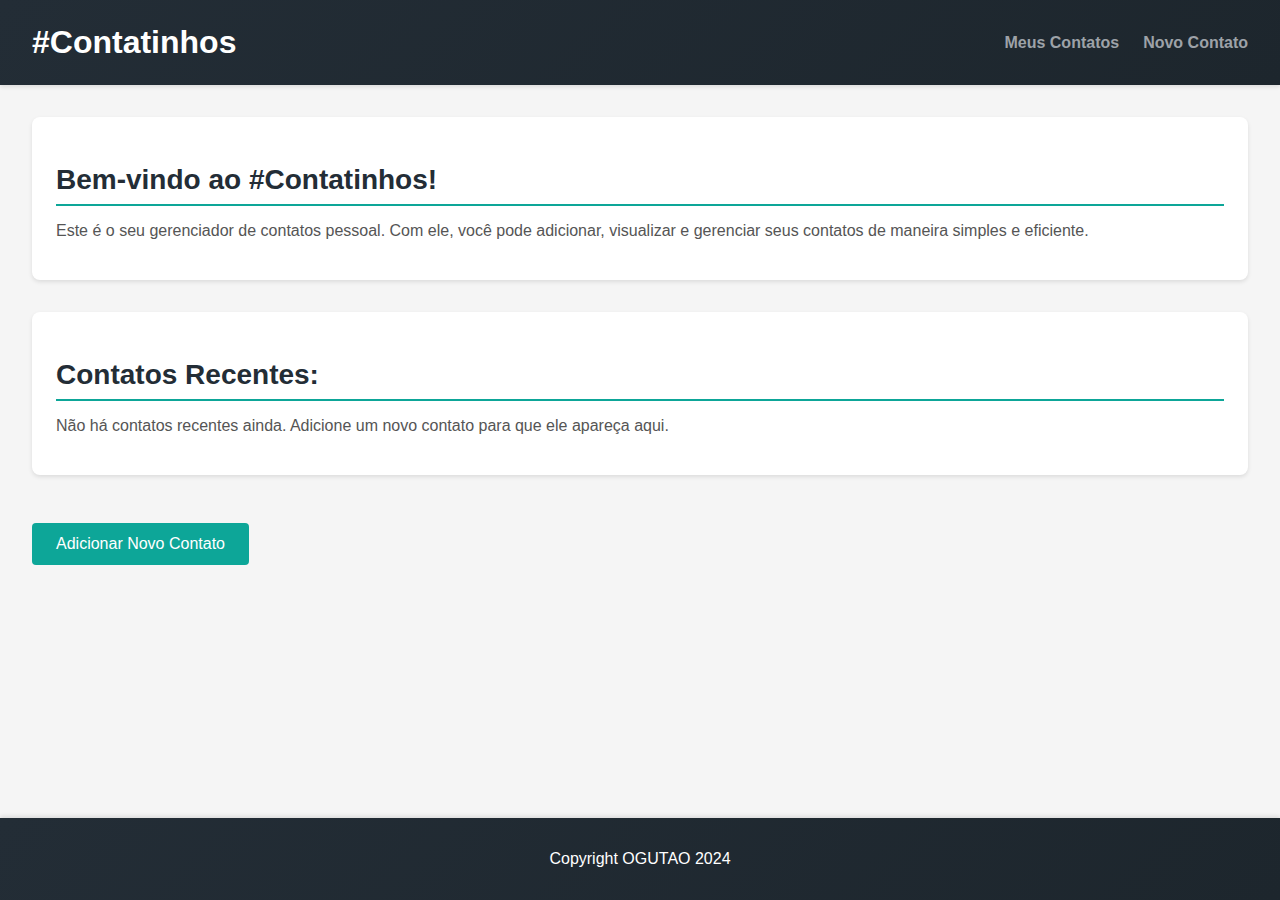
<file: PrimeiroSiteWeb/index.html>
<!DOCTYPE html>
<html lang="pt-BR">
<head>
    <meta charset="UTF-8">
    <meta name="viewport" content="width=device-width, initial-scale=1.0">
    <title>@Contatinhos</title>
    <link rel="stylesheet" href="estilo.css">
</head>
<body>
    <header class="site-header">
        <h1>#Contatinhos</h1>
        <nav>
            <ul>
                <li><a href="contatos.html">Meus Contatos</a></li>
                <li><a href="novo.html">Novo Contato</a></li>
            </ul>
        </nav>
    </header>
    <main>
        <section class="welcome-section">
            <h2>Bem-vindo ao #Contatinhos!</h2>
            <p>Este é o seu gerenciador de contatos pessoal. Com ele, você pode adicionar, visualizar e gerenciar seus contatos de maneira simples e eficiente.</p>
        </section>
        <section class="recent-contacts">
            <h2>Contatos Recentes:</h2>
            <div id="contactList">
            </div>
        </section>
        <a href="novo.html" class="button-add">Adicionar Novo Contato</a>
    </main>
    <footer class="site-footer">
        <p>Copyright OGUTAO 2024</p>
    </footer>
    <script src="script.js"></script>
</body>
</html>
</file>
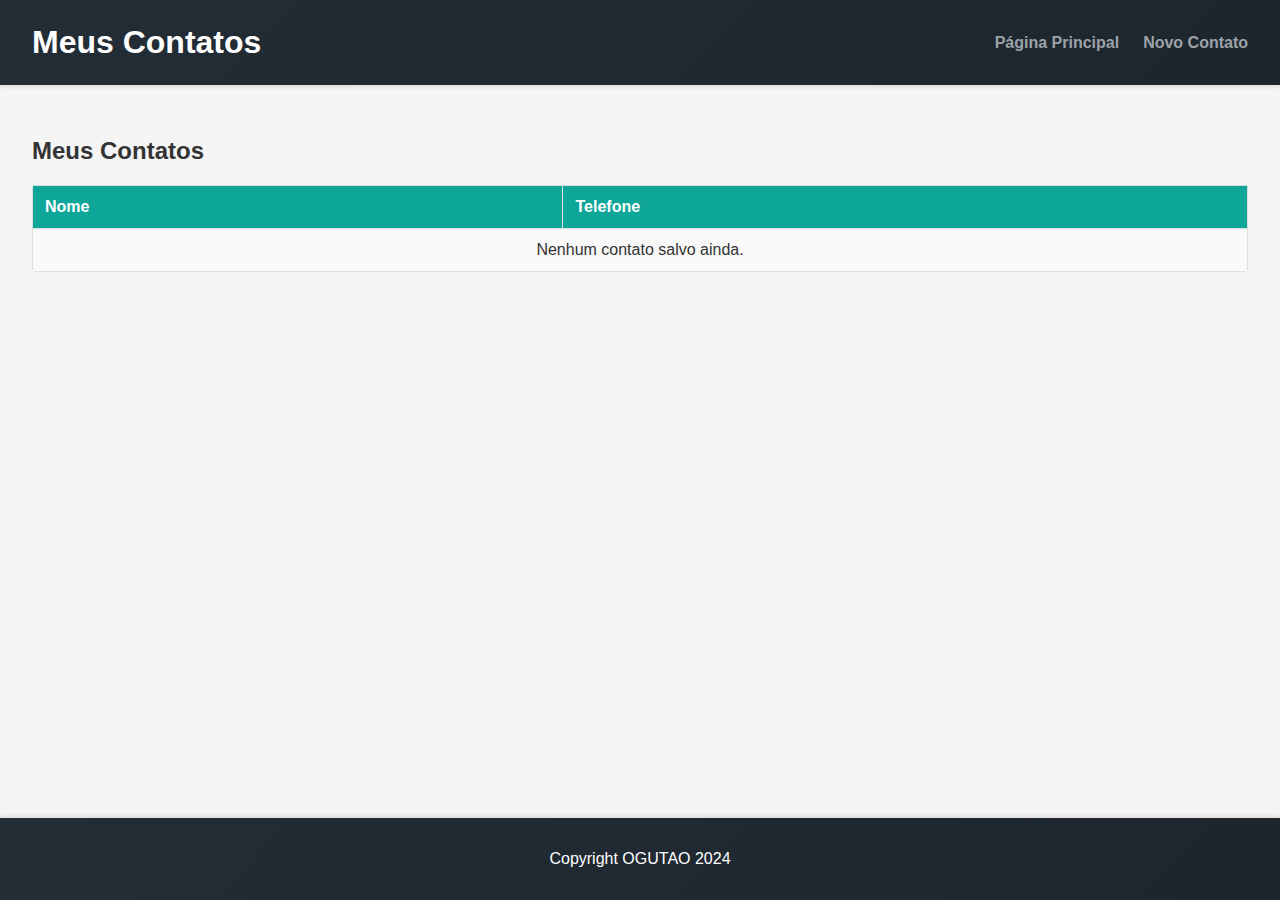
<file: PrimeiroSiteWeb/contatos.html>
<!DOCTYPE html>
<html lang="pt-BR">
<head>
    <meta charset="UTF-8">
    <meta name="viewport" content="width=device-width, initial-scale=1.0">
    <title>@Contatinhos - Meus Contatos</title>
    <link rel="stylesheet" href="estilo.css">
</head>
<body>
    <header class="site-header">
        <h1>Meus Contatos</h1>
        <nav>
            <ul>
                <li><a href="index.html">Página Principal</a></li>
                <li><a href="novo.html">Novo Contato</a></li>
            </ul>
        </nav>
    </header>
    <main>
        <h2>Meus Contatos</h2>
        <table id="contactsTable">
            <tr>
                <th>Nome</th>
                <th>Telefone</th>
            </tr>
        </table>
    </main>    
    <footer class="site-footer">
        <p>Copyright OGUTAO 2024</p>
    </footer>
    <script src="script.js"></script>
</body>
</html>
</file>
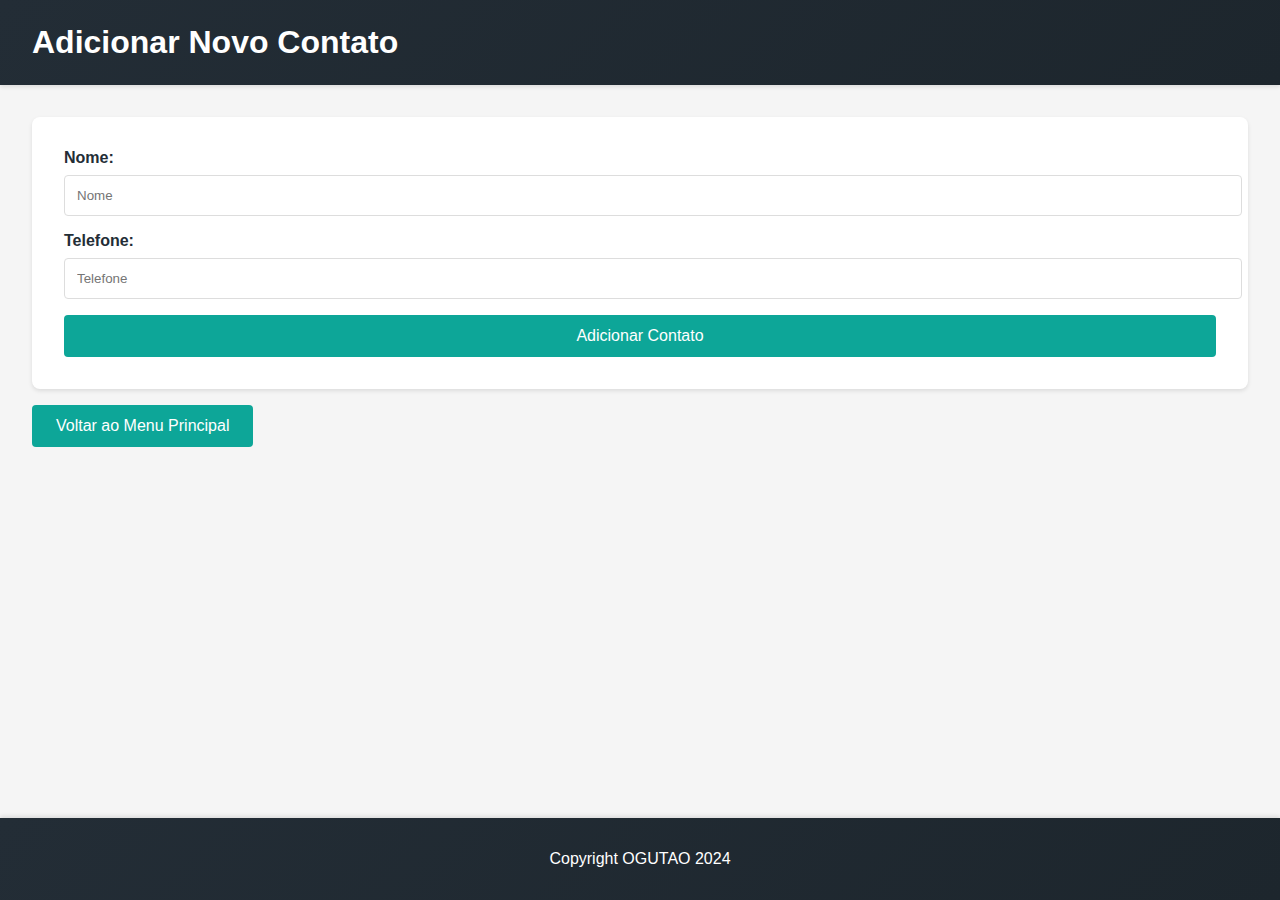
<file: PrimeiroSiteWeb/novo.html>
<!DOCTYPE html>
<html lang="pt-BR">
<head>
    <meta charset="UTF-8">
    <meta name="viewport" content="width=device-width, initial-scale=1.0">
    <title>@Contatinhos - Novo Contato</title>
    <link rel="stylesheet" href="estilo.css">
</head>
<body>
    <header class="site-header">
        <h1>Adicionar Novo Contato</h1>
    </header>
    <main>
        <form id="contactForm" class="contact-form">
            <label for="nome">Nome:</label>
            <input type="text" id="nome" name="nome" placeholder="Nome" required>
            
            <label for="telefone">Telefone:</label>
            <input type="tel" id="telefone" name="telefone" placeholder="Telefone" required>
            
            <input type="submit" value="Adicionar Contato">
        </form>
        <a href="index.html" class="back-to-main">Voltar ao Menu Principal</a>
    </main>    
    <footer class="site-footer">
        <p>Copyright OGUTAO 2024</p>
    </footer>
    <script src="script.js"></script>
</body>
</html>
</file>
<file: PrimeiroSiteWeb/estilo.css>
html {
    height: 100%;
    font-size: 16px;
    font-family: 'Segoe UI', Tahoma, Geneva, Verdana, sans-serif;
}

body {
    height: 100%;
    margin: 0;
    color: #333;
    display: flex;
    flex-direction: column;
    background-color: #f5f5f5;
}

header.site-header {
    background: linear-gradient(135deg, #232D36, #1D262D);
    color: #ffffff;
    padding: 1.5rem 2rem;
    display: flex;
    justify-content: space-between;
    align-items: center;
    box-shadow: 0 2px 4px rgba(0, 0, 0, 0.1);
}

header.site-header h1 {
    margin: 0;
    font-size: 2rem;
}

nav ul {
    display: flex;
    list-style: none;
    margin: 0;
    padding: 0;
}

nav ul li {
    margin-left: 1.5rem;
}

nav ul li a {
    color: #9DA2A8;
    text-decoration: none;
    font-weight: bold;
    transition: color 0.3s ease;
}

nav ul li a:hover {
    color: #ffffff;
}

main {
    flex: 1;
    padding: 2rem 2rem;
}

footer.site-footer {
    background: linear-gradient(135deg, #232D36, #1D262D);
    color: #ffffff;
    text-align: center;
    padding: 1rem;
    box-shadow: 0 -2px 4px rgba(0, 0, 0, 0.1);
}

.contact-form {
    display: flex;
    flex-direction: column;
    background-color: #ffffff;
    padding: 2rem;
    border-radius: 0.5rem;
    box-shadow: 0 2px 4px rgba(0, 0, 0, 0.1);
}

.contact-form label {
    margin-bottom: 0.5rem;
    font-weight: bold;
    color: #232D36;
}

.contact-form input[type="text"],
.contact-form input[type="tel"] {
    padding: 0.75rem;
    margin-bottom: 1rem;
    border: 1px solid #ddd;
    border-radius: 0.25rem;
    width: 100%;
    transition: border-color 0.3s ease;
}

.contact-form input[type="text"]:focus,
.contact-form input[type="tel"]:focus {
    border-color: #0DA698;
    outline: none;
}

.contact-form input[type="submit"] {
    background-color: #0DA698;
    border: none;
    color: #ffffff;
    padding: 0.75rem;
    border-radius: 0.25rem;
    cursor: pointer;
    font-size: 1rem;
    transition: background-color 0.3s ease;
}

.contact-form input[type="submit"]:hover {
    background-color: #0b8d7e;
}

table {
    width: 100%;
    border-collapse: collapse;
    margin-top: 1rem;
    background-color: #ffffff;
    border-radius: 0.25rem;
    overflow: hidden;
}

table th,
table td {
    border: 1px solid #ddd;
    padding: 0.75rem;
    text-align: left;
    transition: background-color 0.3s ease;
}

table th {
    background-color: #0DA698;
    color: #ffffff;
}

table tr:nth-child(even) {
    background-color: #f9f9f9;
}

table tr:hover {
    background-color: #f1f1f1;
}

.back-to-main {
    display: inline-block;
    margin-top: 1rem;
    padding: 0.75rem 1.5rem;
    background-color: #0DA698;
    color: #ffffff;
    text-decoration: none;
    border-radius: 0.25rem;
    font-size: 1rem;
    text-align: center;
    transition: background-color 0.3s ease;
}

.back-to-main:hover {
    background-color: #0b8d7e;
}

.welcome-section,
.recent-contacts {
    margin-bottom: 2rem;
    background-color: #ffffff;
    padding: 1.5rem;
    border-radius: 0.5rem;
    box-shadow: 0 2px 4px rgba(0, 0, 0, 0.1);
}

.welcome-section h2,
.recent-contacts h2 {
    font-size: 1.75rem;
    color: #232D36;
    border-bottom: 2px solid #0DA698;
    padding-bottom: 0.5rem;
    margin-bottom: 1rem;
}

.welcome-section p,
.recent-contacts p {
    font-size: 1rem;
    color: #555;
}

.welcome-section ul {
    list-style-type: none;
    padding: 0;
}

.welcome-section ul li {
    margin-bottom: 0.5rem;
}

.button-add {
    display: inline-block;
    margin-top: 1rem;
    padding: 0.75rem 1.5rem;
    background-color: #0DA698;
    color: #ffffff;
    text-decoration: none;
    border-radius: 0.25rem;
    font-size: 1rem;
    text-align: center;
    transition: background-color 0.3s ease;
}

.button-add:hover {
    background-color: #0b8d7e;
}
</file>
